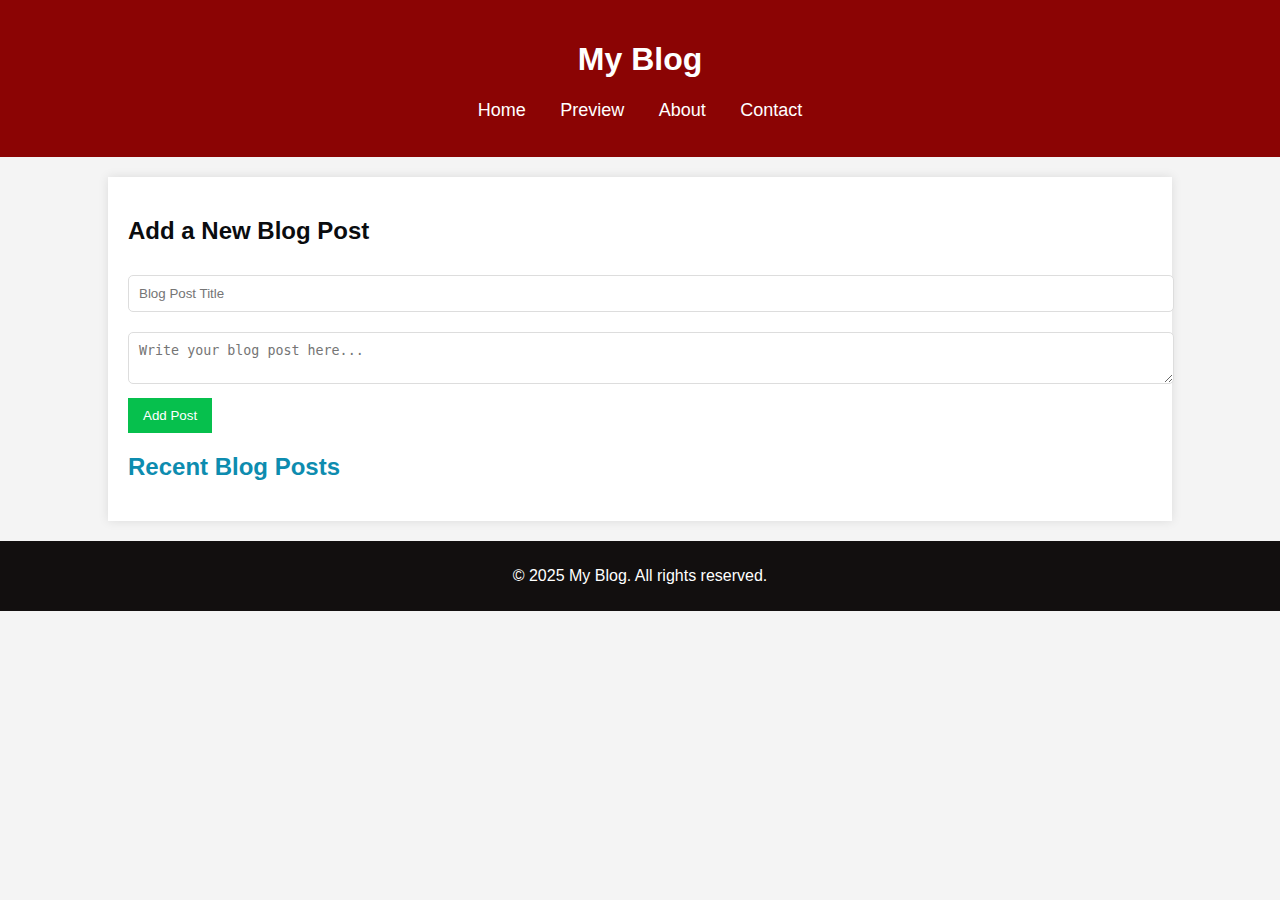
<file: index.html>
<!DOCTYPE html>
<html lang="en">
<head>
    <meta charset="UTF-8">
    <meta name="viewport" content="width=device-width, initial-scale=1.0">
    <title>My Blog</title>
    <link rel="stylesheet" href="style.css">
</head>
<body>

    <header>
        <h1>My Blog</h1>
        <nav>
            <ul>
                <li><a href="index.html">Home</a></li>
                <li><a href="preview.html">Preview</a></li>
                <li><a href="about.html">About</a></li>
                <li><a href="contact.html">Contact</a></li>
            </ul>
        </nav>
    </header>

    <main>
        <section class="add-post">
            <h2>Add a New Blog Post</h2>
            <form id="blogForm">
                <input type="text" id="title" placeholder="Blog Post Title" required>
                <textarea id="content" placeholder="Write your blog post here..." required></textarea>
                <button type="submit">Add Post</button>
            </form>
        </section>

        <section class="blog-posts" id="blogPosts">
            <h2>Recent Blog Posts</h2>
        </section>
    </main>

    <footer>
        <p>&copy; 2025 My Blog. All rights reserved.</p>
    </footer>

    <script src="script.js"></script>
</body>
</html>
</file>
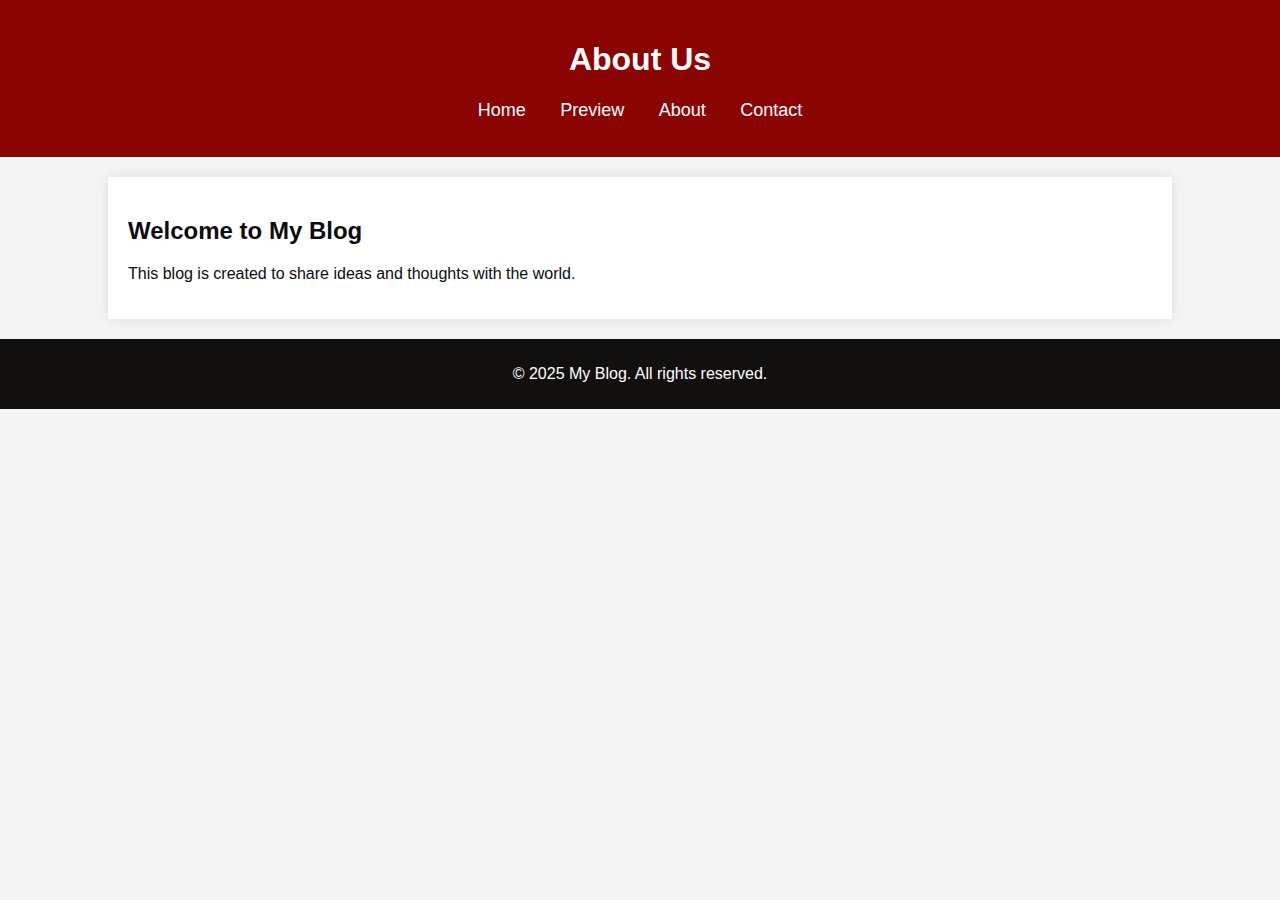
<file: about.html>
<!DOCTYPE html>
<html lang="en">
<head>
    <meta charset="UTF-8">
    <meta name="viewport" content="width=device-width, initial-scale=1.0">
    <title>About Us</title>
    <link rel="stylesheet" href="style.css">
</head>
<body>

    <header>
        <h1>About Us</h1>
        <nav>
            <ul>
                <li><a href="index.html">Home</a></li>
                <li><a href="preview.html">Preview</a></li>
                <li><a href="about.html">About</a></li>
                <li><a href="contact.html">Contact</a></li>
            </ul>
        </nav>
    </header>

    <main>
        <h2>Welcome to My Blog</h2>
        <p>This blog is created to share ideas and thoughts with the world.</p>
    </main>

    <footer>
        <p>&copy; 2025 My Blog. All rights reserved.</p>
    </footer>

</body>
</html>
</file>
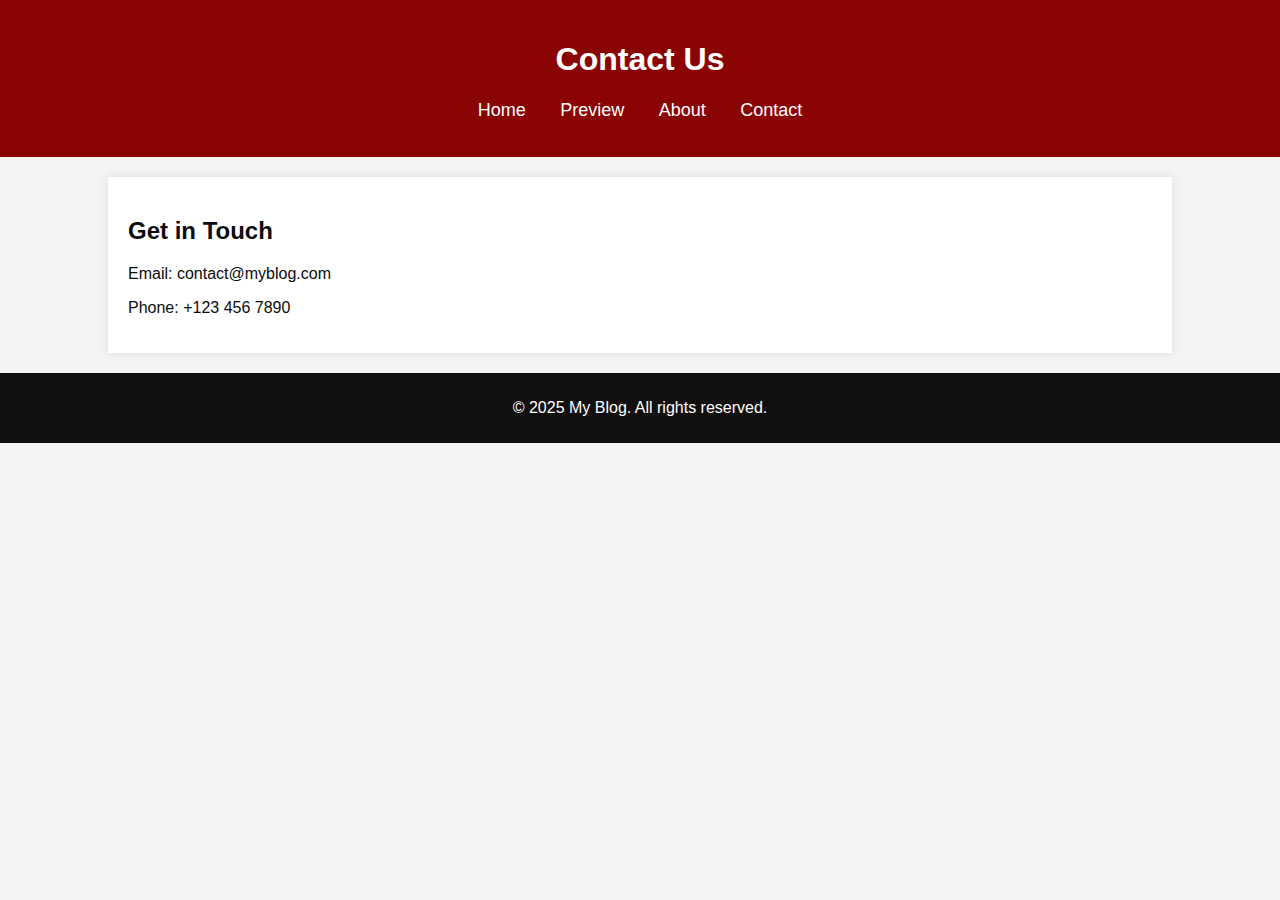
<file: contact.html>
<!DOCTYPE html>
<html lang="en">
<head>
    <meta charset="UTF-8">
    <meta name="viewport" content="width=device-width, initial-scale=1.0">
    <title>Contact Us</title>
    <link rel="stylesheet" href="style.css">
</head>
<body>

    <header>
        <h1>Contact Us</h1>
        <nav>
            <ul>
                <li><a href="index.html">Home</a></li>
                <li><a href="preview.html">Preview</a></li>
                <li><a href="about.html">About</a></li>
                <li><a href="contact.html">Contact</a></li>
            </ul>
        </nav>
    </header>

    <main>
        <h2>Get in Touch</h2>
        <p>Email: contact@myblog.com</p>
        <p>Phone: +123 456 7890</p>
    </main>

    <footer>
        <p>&copy; 2025 My Blog. All rights reserved.</p>
    </footer>

</body>
</html>
</file>
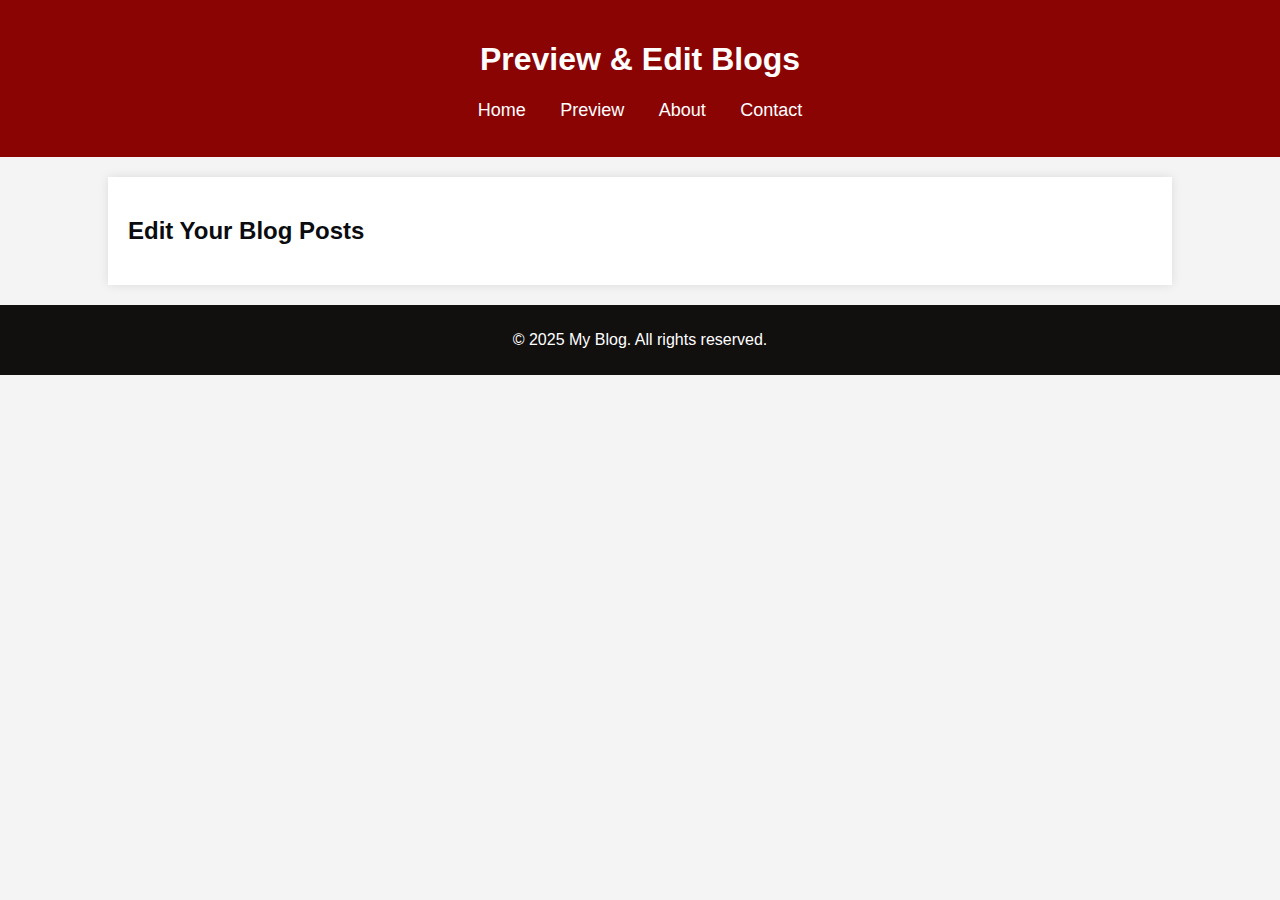
<file: preview.html>
<!DOCTYPE html>
<html lang="en">
<head>
    <meta charset="UTF-8">
    <meta name="viewport" content="width=device-width, initial-scale=1.0">
    <title>Preview & Edit Blogs</title>
    <link rel="stylesheet" href="style.css">
</head>
<body>

    <header>
        <h1>Preview & Edit Blogs</h1>
        <nav>
            <ul>
                <li><a href="index.html">Home</a></li>
                <li><a href="preview.html">Preview</a></li>
                <li><a href="about.html">About</a></li>
                <li><a href="contact.html">Contact</a></li>
            </ul>
        </nav>
    </header>

    <main>
        <section id="editPosts">
            <h2>Edit Your Blog Posts</h2>
            <div id="postList"></div>
        </section>
    </main>

    <footer>
        <p>&copy; 2025 My Blog. All rights reserved.</p>
    </footer>

    <script src="script.js"></script>
</body>
</html>
</file>
<file: style.css>
body {
    font-family: Arial, sans-serif;
    margin: 0;
    padding: 0;
    background-color: #f4f4f4;
    color: #0a0c0f;
}

header {
    background: #8b0404;
    color: white;
    padding: 20px;
    text-align: center;
}

nav ul {
    list-style: none;
    padding: 0;
}

nav ul li {
    display: inline;
    margin: 0 15px;
}

nav ul li a {
    color: white;
    text-decoration: none;
    font-size: 18px;
}

main {
    width: 80%;
    margin: 20px auto;
    padding: 20px;
    background: white;
    box-shadow: 0px 0px 10px rgba(0, 0, 0, 0.1);
}

.add-post {
    margin-bottom: 20px;
}

.add-post input, .add-post textarea {
    width: 100%;
    padding: 10px;
    margin: 10px 0;
    border: 1px solid #ddd;
    border-radius: 5px;
}

.add-post button {
    background: #06c04d;
    color: white;
    padding: 10px 15px;
    border: none;
    cursor: pointer;
}

.add-post button:hover {
    background: #6be806;
}

.blog-posts article {
    border-bottom: 1px solid #ddd;
    padding: 10px 0;
}

.blog-posts h2 {
    color: #0d8caf;
}

.date {
    color: gray;
    font-size: 14px;
}
.delete-btn {
    background-color: red;
    color: white;
    border: none;
    padding: 8px 12px;
    margin: 5px;
    cursor: pointer;
}

.delete-btn:hover {
    background-color: darkred;
}

.post-container {
    border: 1px solid #ddd;
    padding: 10px;
    margin-bottom: 10px;
}

.save-btn {
    background-color: #28a745; /* Green color */
    color: white;
    border: none;
    padding: 8px 12px;
    margin: 5px;
    cursor: pointer;
    border-radius: 5px;
    font-size: 14px;
}

.save-btn:hover {
    background-color: #218838; /* Darker green on hover */
}

footer {
    text-align: center;
    padding: 10px;
    background: #120f0f;
    color: white;
    margin-top: 20px;
}
</file>
